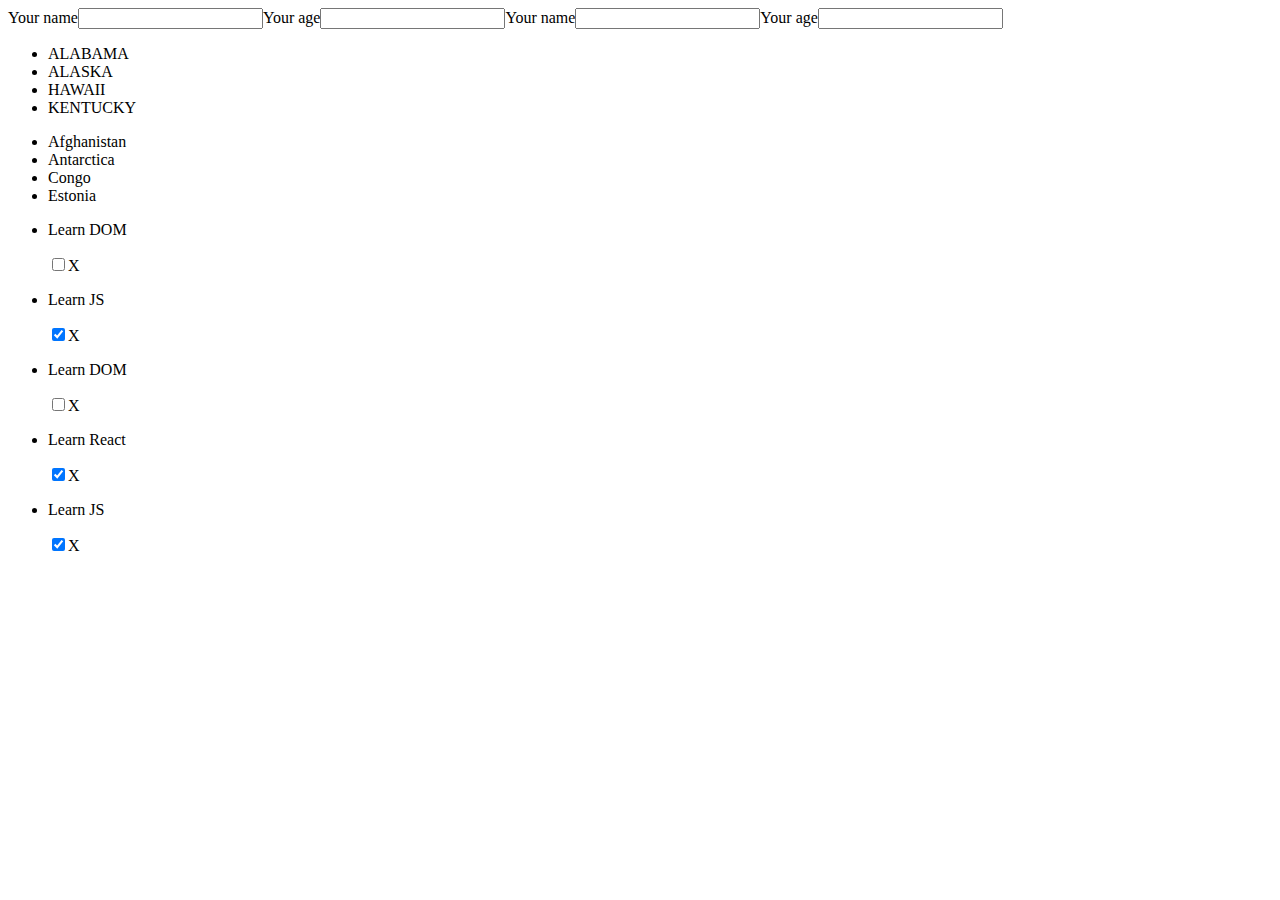
<file: block-BJaaeb/code/index.html>
<!DOCTYPE html>
<html lang="en">
  <head>
    <meta charset="UTF-8" />
    <meta name="viewport" content="width=device-width, initial-scale=1.0" />
    <title>Working With Input</title>
  </head>
  <body>
    <script src="./script.js"></script>
  </body>
</html>
</file>
